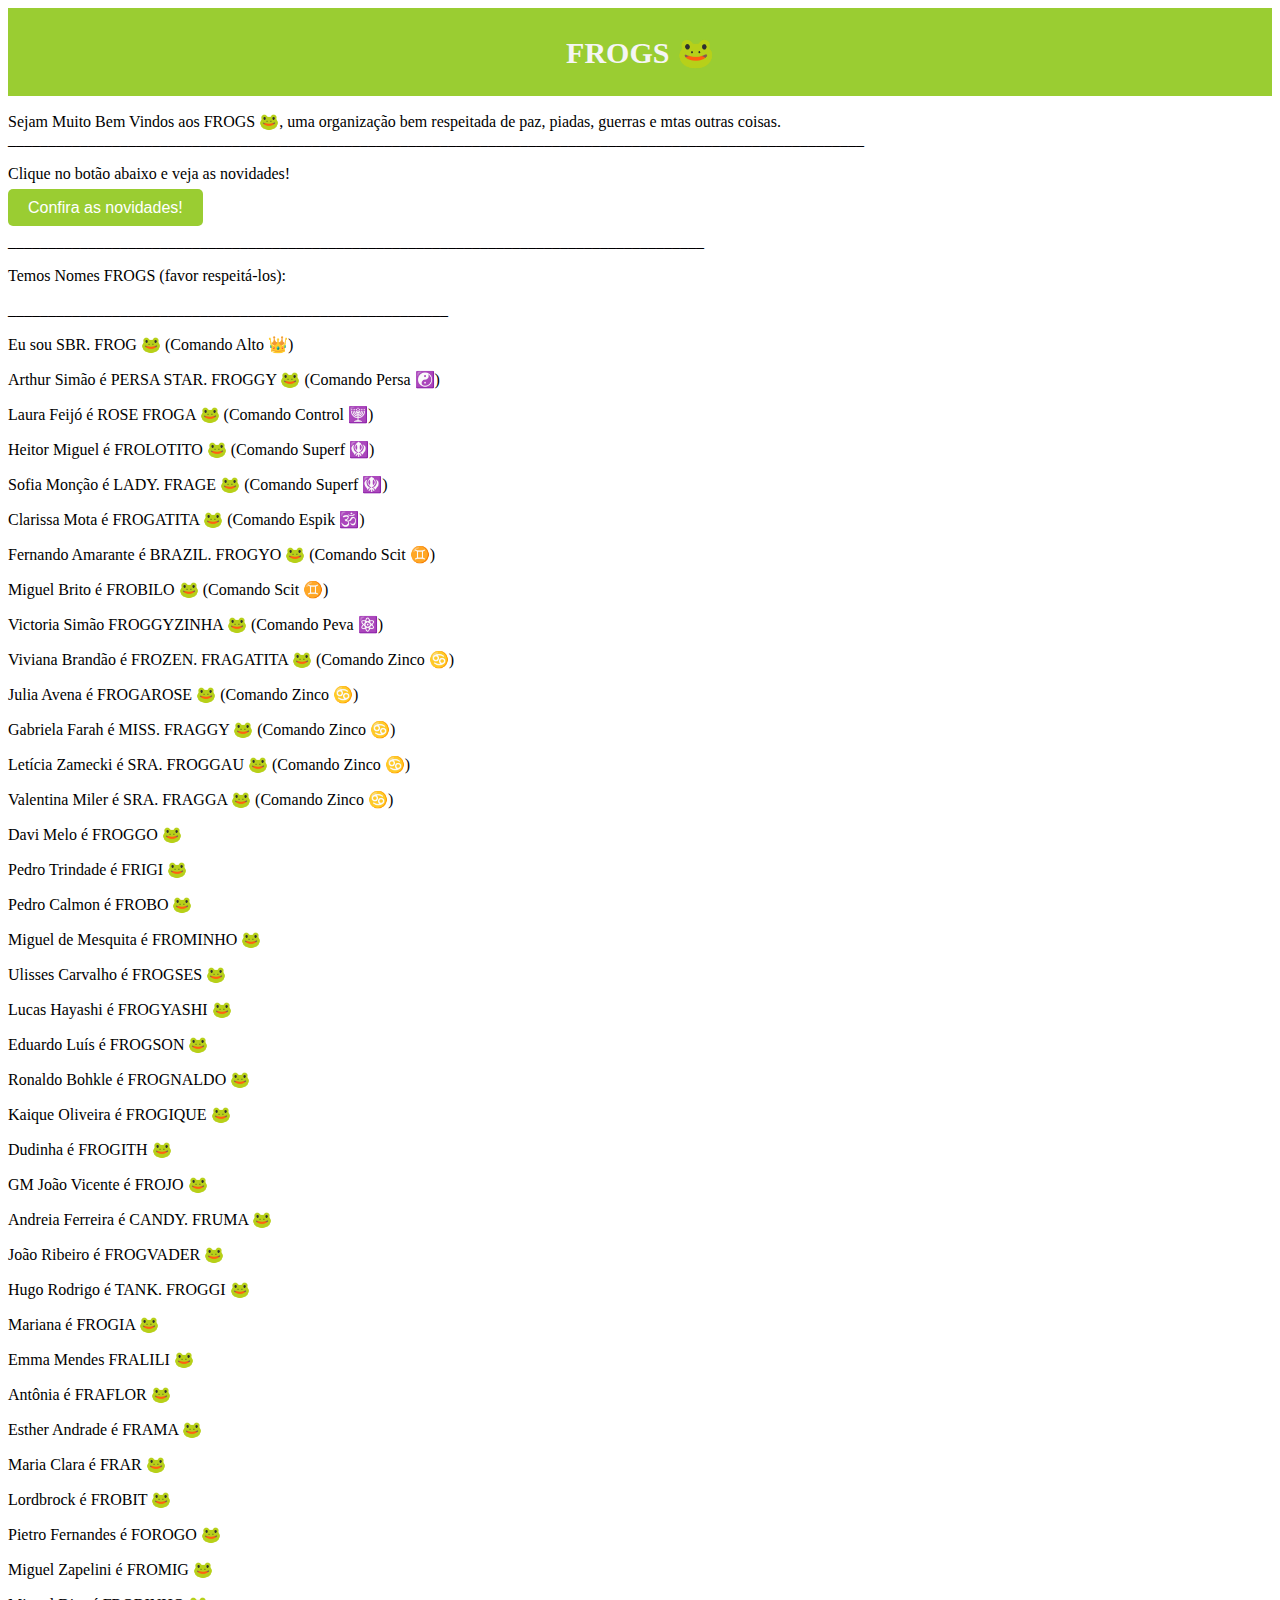
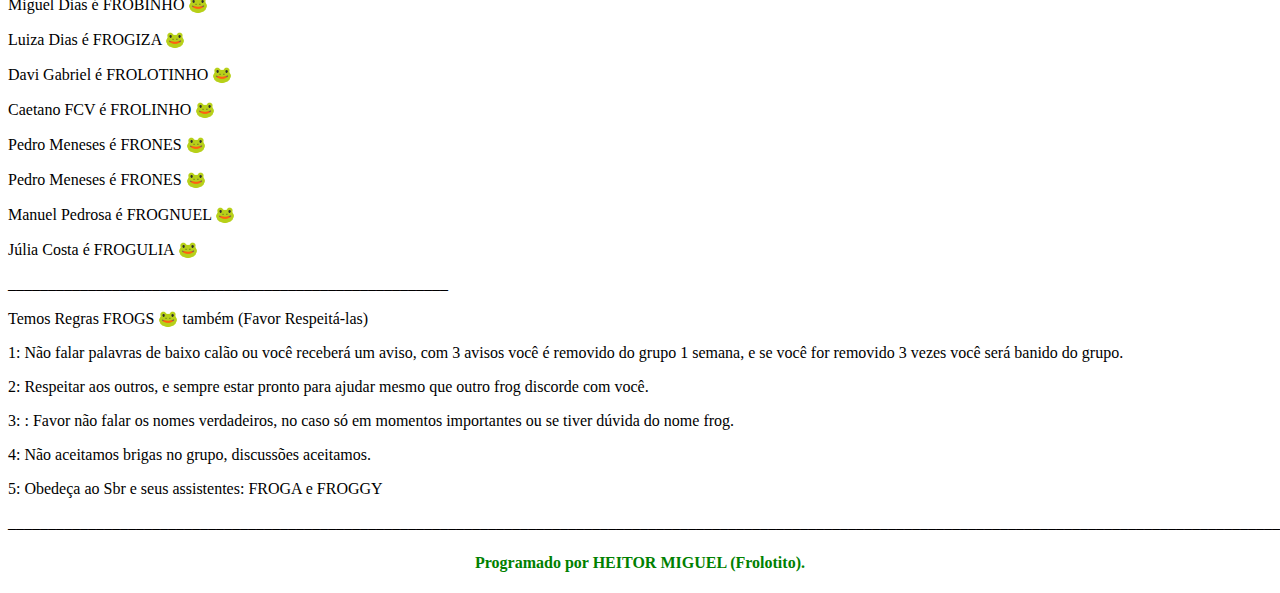
<file: index.html>
<html>

  <head>

    <title> Site dos FROGS </title>

    <link rel="stylesheet" href="style.css">

  </head>

  <body>
    
    
    <h1>
     
    FROGS 🐸
   
    </h1>
  
    
      <p>  Sejam Muito Bem Vindos aos FROGS 🐸, uma organização bem respeitada de paz, piadas, guerras e mtas outras coisas.
        ___________________________________________________________________________________________________________
      </p>
      
      <p> Clique no botão abaixo e veja as novidades! </p>

      <a href="pagina-destino-novidades.html" class="botaoconfira">Confira as novidades!</a>
  <p> _______________________________________________________________________________________</p>
      
      <p>  Temos Nomes FROGS (favor respeitá-los): </p>
      _______________________________________________________
      
      
      <p>  Eu sou SBR. FROG 🐸 (Comando Alto 👑)</p>
      <p> Arthur Simão é PERSA STAR. FROGGY 🐸 (Comando Persa ☯️)</p>
      <p> Laura Feijó é ROSE FROGA 🐸 (Comando Control 🕎)</p>
      <p> Heitor Miguel é FROLOTITO 🐸 (Comando Superf 🪯)</p>
      <p> Sofia Monção é LADY. FRAGE 🐸 (Comando Superf 🪯) </p>
      <p> Clarissa Mota é FROGATITA 🐸 (Comando Espik 🕉️)</p>
      <p> Fernando Amarante é BRAZIL. FROGYO 🐸 (Comando Scit ️♊)</p>
      <p> Miguel Brito é FROBILO 🐸 (Comando Scit ️♊)</p> 
      <p> Victoria Simão FROGGYZINHA 🐸 (Comando Peva ⚛️)</p>
      <p> Viviana Brandão é FROZEN. FRAGATITA 🐸 (Comando Zinco ️♋)</p>
      <p> Julia Avena é FROGAROSE 🐸 (Comando Zinco ️♋)</p>
      <p> Gabriela Farah é MISS. FRAGGY 🐸 (Comando Zinco ️♋)</p>
      <p> Letícia Zamecki é SRA. FROGGAU 🐸 (Comando Zinco ️♋)</p>
      <p> Valentina Miler é SRA. FRAGGA 🐸 (Comando Zinco ️♋)</p>
      <p> Davi Melo é FROGGO 🐸 </p>
      <p> Pedro Trindade é FRIGI 🐸</p>
      <p> Pedro Calmon é FROBO 🐸</p>
      <p> Miguel de Mesquita é FROMINHO 🐸</p>
      <p> Ulisses Carvalho é FROGSES 🐸</p>
      <p> Lucas Hayashi é FROGYASHI 🐸</p>
      <p> Eduardo Luís é FROGSON 🐸 </p>
      <p> Ronaldo Bohkle é FROGNALDO 🐸</p>
      <p> Kaique Oliveira é FROGIQUE 🐸</p>
      <p> Dudinha é FROGITH 🐸</p>
      <p> GM João Vicente é FROJO 🐸</p>
      <p> Andreia Ferreira é CANDY. FRUMA 🐸</p>
      <p> João Ribeiro é FROGVADER 🐸 </p>
      <p> Hugo Rodrigo é TANK. FROGGI 🐸 </p>
      <p> Mariana é FROGIA 🐸</p>
      <p> Emma Mendes FRALILI 🐸 </p>
      <p> Antônia é FRAFLOR 🐸 </p>
      <p> Esther Andrade é FRAMA 🐸</p>
      <p> Maria Clara é FRAR 🐸 </p>
      <p> Lordbrock é FROBIT 🐸</p>
      <p> Pietro Fernandes é FOROGO 🐸</p>
      <p> Miguel Zapelini é FROMIG 🐸</p>
      <p> Miguel Dias é FROBINHO 🐸</p>
      <p> Luiza Dias é FROGIZA 🐸</p>
      <p> Davi Gabriel é FROLOTINHO 🐸</p>
      <p> Caetano FCV é FROLINHO 🐸</p>
      <p> Pedro Meneses é FRONES 🐸 </p>
      <p> Pedro Meneses é FRONES 🐸</p>
      <p> Manuel Pedrosa é FROGNUEL 🐸</p>
      <p> Júlia Costa é FROGULIA 🐸 </p>
       _______________________________________________________

       <p> Temos Regras FROGS 🐸 também (Favor Respeitá-las) </p>

<p> ​1: Não falar palavras de baixo calão ou você receberá um aviso, com 3 avisos você é removido do grupo 1 semana, e se você for removido 3 vezes você será banido do grupo. </p>

<p> 2: Respeitar aos outros, e sempre estar pronto para ajudar mesmo que outro frog discorde com você.</p>

<p> 3: : Favor não falar os nomes verdadeiros, no caso só em momentos 
  importantes ou se tiver dúvida do nome frog.
   </p>

<p>  4: Não aceitamos brigas no grupo, discussões aceitamos.</p>

<p>  5: Obedeça ao Sbr e seus assistentes: FROGA e FROGGY </p>

<p> __________________________________________________________________________________________________________________________________________________________________________</p>
    
 <h4> Programado por HEITOR MIGUEL (Frolotito).</h4>

</body>

</html>
</file>
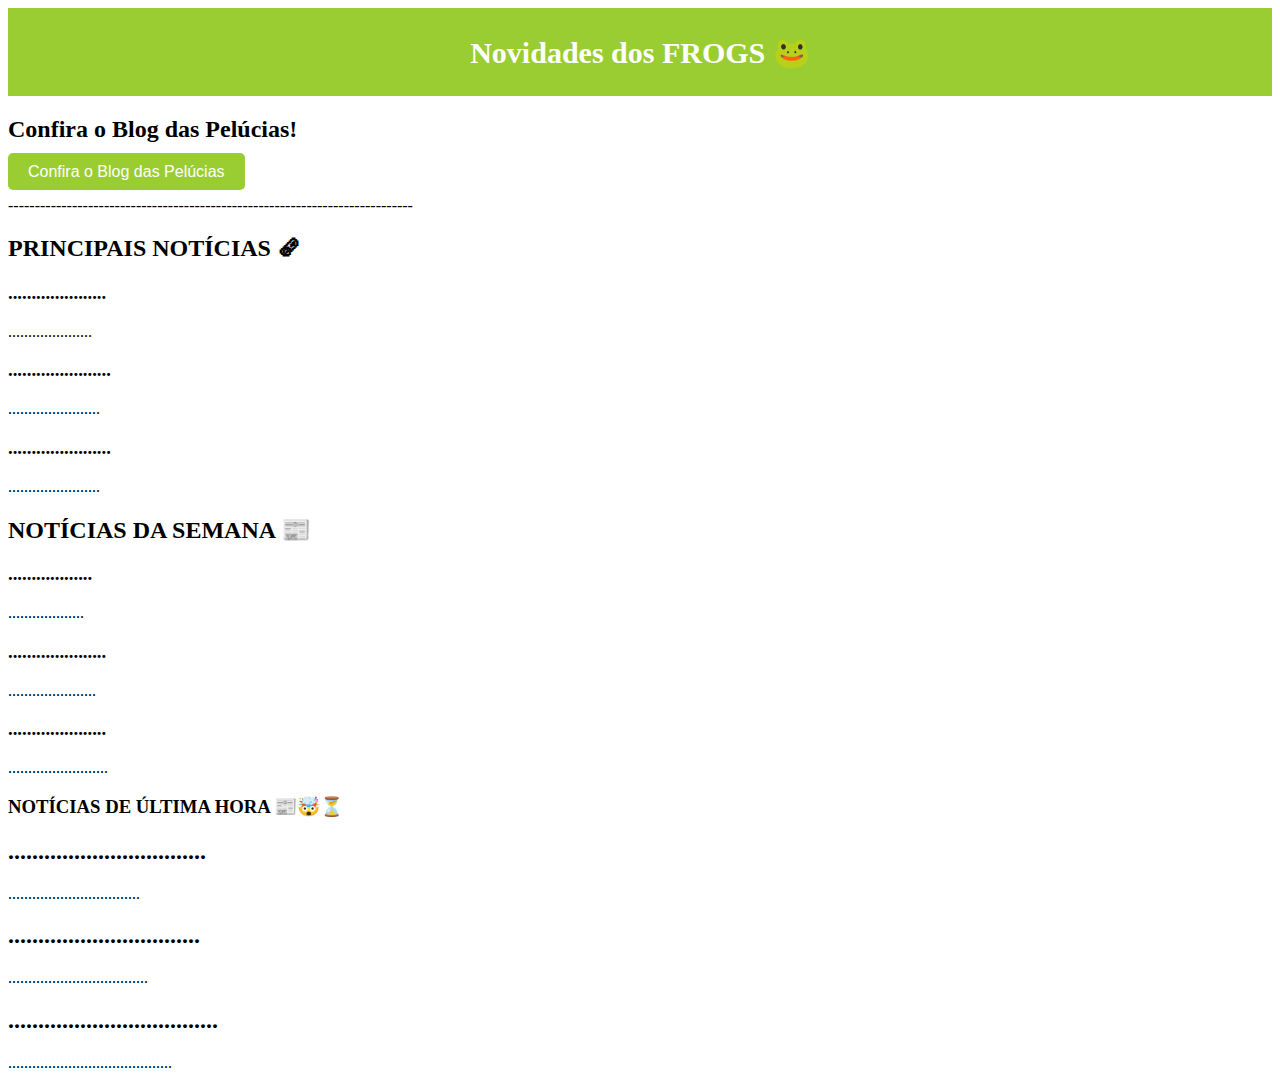
<file: pagina-destino-novidades.html>
<html>
    <head>
      <title> Novidades dos FROGS</title>
      <link rel="stylesheet" href="style-news.css">
    </head>

    <body>

        <h1>  Novidades dos FROGS 🐸  </h1>
    
        <h2> Confira o Blog das Pelúcias!</h2>
        <a href="pagina-blog.html" class="botaoblog">Confira o Blog das Pelúcias</a>

        <p> ----------------------------------------------------------------------------</p>
              
        <h2> PRINCIPAIS NOTÍCIAS 🗞 </h2>
        <h3> ..................... </h3>
         <p> .....................</p>

         <h3>......................</h3>
         <p>.......................</p>

         <h3>...................... </h3>
         <p> .......................</p>

        
         <h2> NOTÍCIAS DA SEMANA 📰 </h2>
         <h3> .................. </h3>
          <p> ...................</p>
 
          <h3>.....................</h3>
          <p>......................</p>
 
          <h3> ..................... </h3>
          <p>.........................</p>
 
          <h3> NOTÍCIAS DE ÚLTIMA HORA 📰🤯⏳</h3>
          <h2> ................................. </h2>
           <p> .................................</p>
  
           <h2> ................................</h2>
           <p> ...................................</p>
  
           <h2> ................................... </h2>
           <p> .........................................</p>


    </body>
</html>
</file>
<file: style.css>
h1 {
    background-color: yellowgreen;
    text-align: center;
    align-items: center;
    justify-content:center;
    margin:0%;
    padding: 0%;
    font-size: 30px;
    display: flex;
    color: whitesmoke;
    font-family: "Yesteryear", cursive;
    width: 100%;
    height: 10%;
    border: 1000%;
    box-sizing: border-box;
}

.botao-container {
    display: flex;
    justify-content: center;
    align-items: center; 
    height: 100vh;
}
    


.botaoconfira {
    display: flexbox;        
    padding: 10px 20px;             
    font-size: 16px;                
    color:  white;                    
    background-color: yellowgreen;       
    text-decoration: none;          
    border-radius: 5px;             
    border: none;                   
    cursor: pointer;                
    text-align: center;
    align-items: center;  
    font-family: Impact, Haettenschweiler, 'Arial Narrow Bold', sans-serif;           
}


.botao:hover {
    background-color: green;      
}

h4 {
    color: green;
    font-family:Cambria, Cochin, Georgia, Times, 'Times New Roman', serif;
     text-align: center;
}
</file>
<file: style-news.css>
h1 {
    background-color: yellowgreen;
    text-align: center;
    align-items: center;
    justify-content:center;
    margin:0%;
    padding: 0%;
    font-size: 30px;
    display: flex;
    color: rgb(255, 255, 255);
    font-family: "Yesteryear", cursive;
    width: 100%;
    height: 10%;
    border: 1000%;
    box-sizing: border-box;
}

.botao-container {
    display: flex;
    justify-content: center;
    align-items: center; 
    height: 100vh;
}
    


.botaoblog {
    display: flexbox;        
    padding: 10px 20px;             
    font-size: 16px;                
    color:  white;                    
    background-color: yellowgreen;       
    text-decoration: none;          
    border-radius: 5px;             
    border: none;                   
    cursor: pointer;                
    text-align: center;
    align-items: center;  
    font-family: Impact, Haettenschweiler, 'Arial Narrow Bold', sans-serif;           
}


.botao:hover {
    background-color: green;   
}   

h2{
    align-items: baseline;
}
</file>
